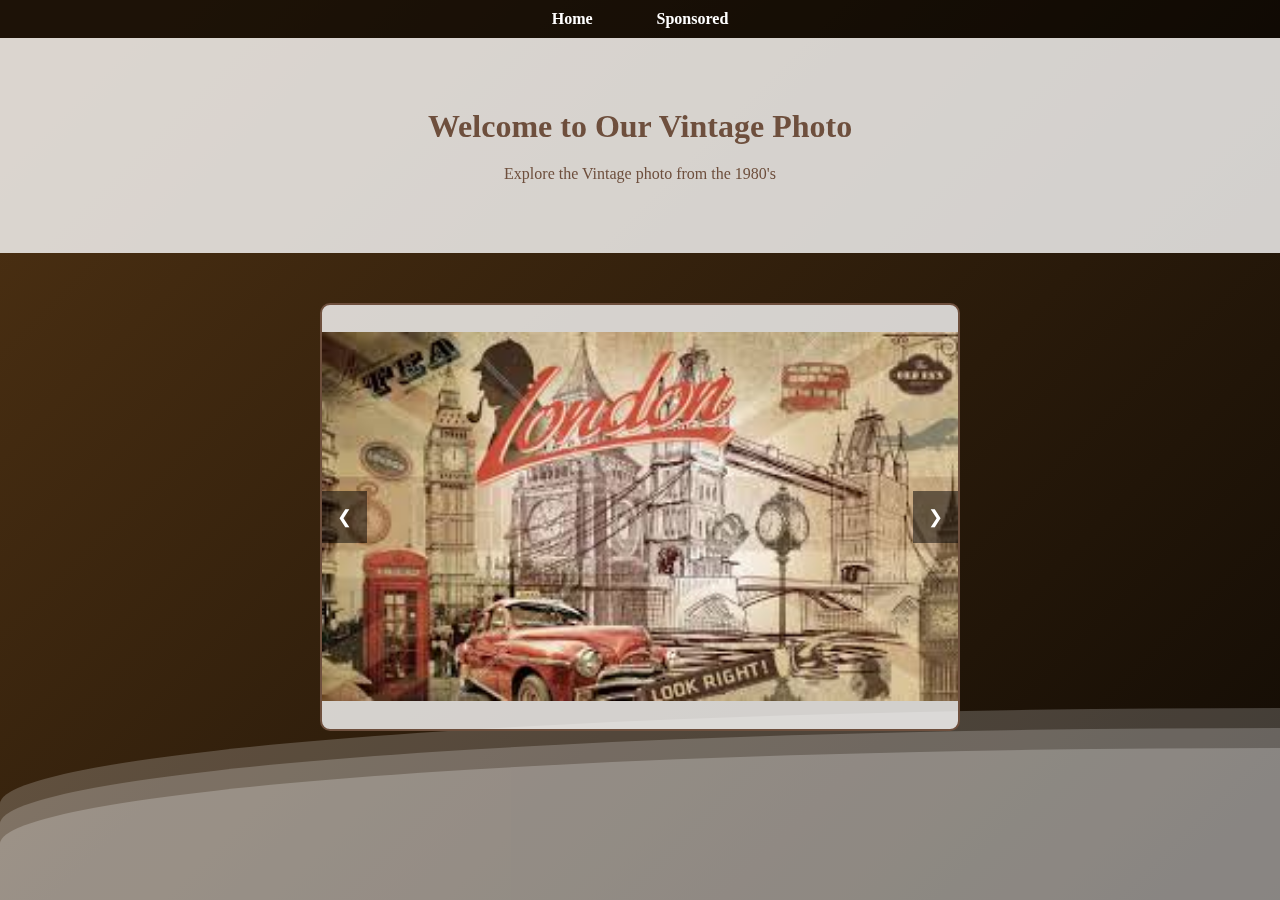
<file: Index.Html>
<!DOCTYPE html>
<html lang="en">
<head>
    <meta charset="UTF-8">
    <meta name="viewport" content="width=device-width, initial-scale=1.0">
    <title>Vintage Design with Video Background</title>
    <link rel="stylesheet" href="Style.css">

</head>
<body>

    <div>
        <div class="wave"></div>
        <div class="wave"></div>
        <div class="wave"></div>
     </div>

    <div class="navbar vintage">
        <a href="Index.Html">Home</a>
        <a href="Spons.Html">Sponsored</a>
    </div>

    <div class="content vintage">
        <h1>Welcome to Our Vintage Photo</h1>
        <p>Explore the Vintage photo from the 1980's</p>
    </div>

    <div class="carousel-container vintage">
        <div class="carousel-slides">

            <div class="carousel-slide">
                <img src="Images/images (1).jpg" alt="Slide 1">
            </div>

            <div class="carousel-slide">
                <img src="Images/saddasdasddsa.webp" alt="Slide 2">
            </div>

            <div class="carousel-slide">
                <img src="Images/17-vintage.preview.jpg" alt="Slide 3">
            </div>
        </div>
        <button class="prev" onclick="moveSlide(-1)">&#10094;</button>
        <button class="next" onclick="moveSlide(1)">&#10095;</button>
    </div>

    <script>
        let currentSlide = 0;
        const slides = document.querySelectorAll('.carousel-slide');
        const totalSlides = slides.length;

        function showSlide(index) {
            if (index >= totalSlides) {
                currentSlide = 0;
            } else if (index < 0) {
                currentSlide = totalSlides - 1;
            } else {
                currentSlide = index;
            }
            const slideWidth = slides[0].offsetWidth;
            document.querySelector('.carousel-slides').style.transform = `translateX(-${slideWidth * currentSlide}px)`;
        }

        function moveSlide(step) {
            showSlide(currentSlide + step);
        }

        setInterval(() => {
            moveSlide(1);
        }, 3000);
    </script>

</body>
</html>
</file>
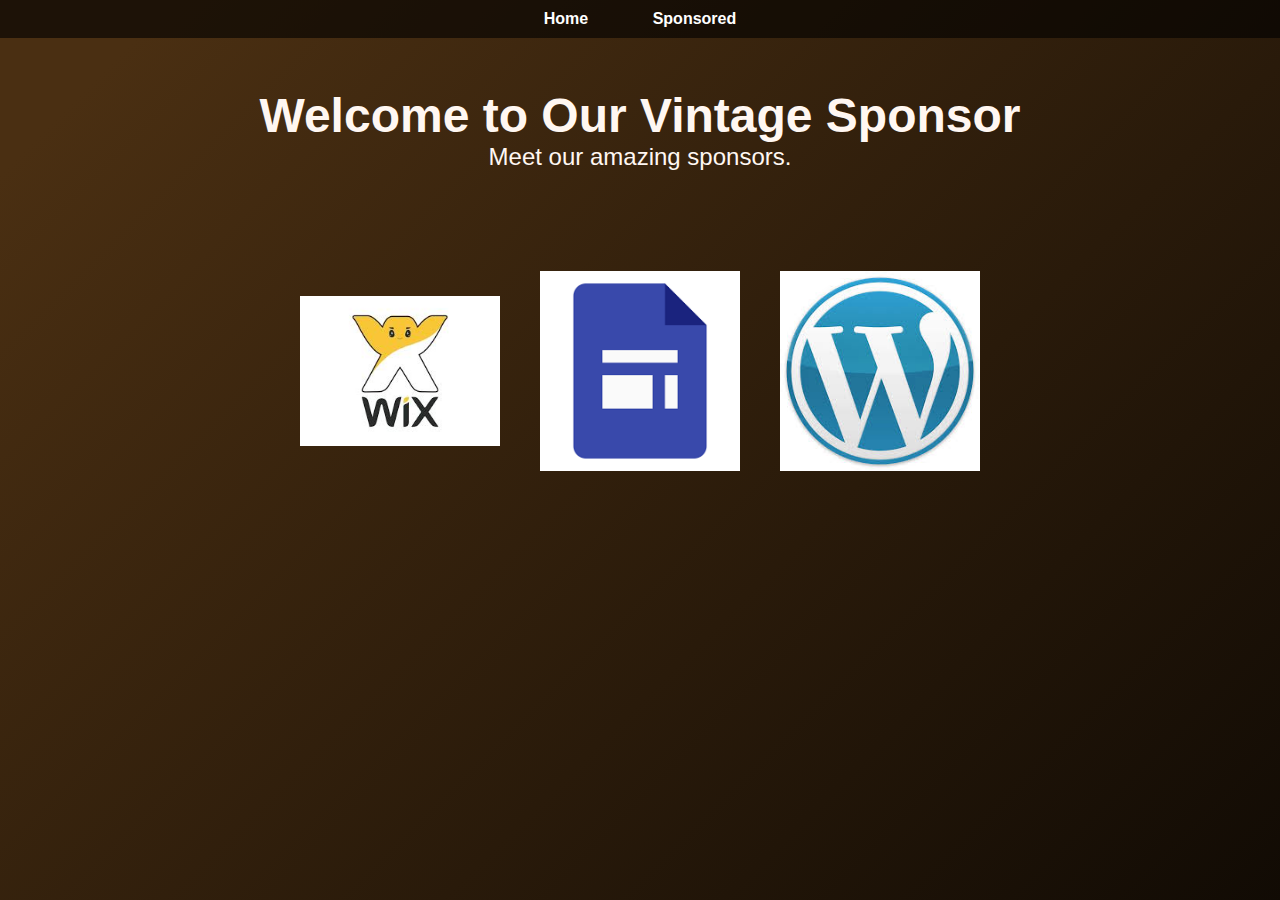
<file: Spons.Html>
<!DOCTYPE html>
<html lang="en">
<head>
    <meta charset="UTF-8">
    <meta name="viewport" content="width=device-width, initial-scale=1.0">
    <title>Sponsor Showcase</title>
    <link rel="stylesheet" href="Style2.css">
</head>
<body>

    <div class="navbar vintage">
        <a href="Index.html">Home</a>
        <a href="Spons.html">Sponsored</a>
    </div>

    <div class="content vintage">
        <h1>Welcome to Our Vintage Sponsor</h1>
        <p>Meet our amazing sponsors.</p>
    </div>

    <div class="sponsor-container">
        <a href="https://gonzales2786.wixsite.com/echoesinmetal" target="_blank">
            <img src="Images/images.jfif" alt="Wix Sponsor" class="sponsor-logo">
        </a>
        <a href="https://sites.google.com/bene.edu.ph/gonzales12femtech?usp=sharing" target="_blank">
            <img src="Images/googel site.png" alt="Google Sponsor" class="sponsor-logo">
        </a>
        <a href="https://kendricklamar08.wordpress.com" target="_blank">
            <img src="Images/word.jfif" alt="Kendrick Lamar" class="sponsor-logo">
        </a>
    </div>

</body>
</html>
</file>
<file: Style.css>
* {
    margin: 0;
    padding: 0;
    box-sizing: border-box;
}

body, html {
    height: 100%;
    font-family: 'Arial', sans-serif;
    
}

.video-background {
    position: absolute;
    top: 0;
    left: 0;
    width: 100%;
    height: 100%;
    object-fit: cover;
    z-index: -1;
}

.vintage {
    background-color: rgba(255, 255, 255, 0.8);
    color: #6e4f3d;
    font-family: 'Georgia', serif;
}

.navbar {
    background-color: rgba(0, 0, 0, 0.6);
    padding: 10px;
    text-align: center;
}

.navbar a {
    color: white;
    text-decoration: none;
    padding: 12px 20px;
    margin: 0 10px;
    font-weight: bold;
}

.navbar a:hover {
    background-color: #803f34;
    border-radius: 5px;
}

.carousel-container {
    position: relative;
    max-width: 50%;
    margin: 50px auto;
    overflow: hidden;
    border: 2px solid #6e4f3d;
    border-radius: 10px;
}

.carousel-slides {
    display: flex;
    transition: transform 0.5s ease;
}

.carousel-slide {
    min-width: 100%;
    max-width: 100%;
    display: flex;
    justify-content: center;
    align-items: center;
}

.carousel-slide img {
    width: 100%;
    height: auto;
    max-width: 1200px;
    max-height: 500px;
    object-fit: contain;
}

.prev, .next {
    position: absolute;
    top: 50%;
    padding: 15px;
    background-color: rgba(0, 0, 0, 0.5);
    color: white;
    border: none;
    cursor: pointer;
    font-size: 18px;
    z-index: 1;
    transform: translateY(-50%);
}

.prev {
    left: 0;
}

.next {
    right: 0;
}

.content {
    text-align: center;
    padding: 50px 0;
}

h1, p {
    margin: 20px 0;
}

body {
    margin: auto;
    font-family: -apple-system, BlinkMacSystemFont, sans-serif;
    overflow: auto;
    background: linear-gradient(315deg, rgb(85, 59, 13) 3%, rgb(186, 104, 17) 38%, rgb(0, 0, 0) 68%, rgb(74, 47, 18) 98%);
    animation: gradient 15s ease infinite;
    background-size: 400% 400%;
    background-attachment: fixed;
}

@keyframes gradient {
    0% {
        background-position: 0% 0%;
    }
    50% {
        background-position: 100% 100%;
    }
    100% {
        background-position: 0% 0%;
    }
}

.wave {
    background: rgb(255 255 255 / 25%);
    border-radius: 1000% 1000% 0 0;
    position: fixed;
    width: 200%;
    height: 12em;
    animation: wave 10s -3s linear infinite;
    transform: translate3d(0, 0, 0);
    opacity: 0.8;
    bottom: 0;
    left: 0;
    z-index: -1;
}

.wave:nth-of-type(2) {
    bottom: -1.25em;
    animation: wave 18s linear reverse infinite;
    opacity: 0.8;
}

.wave:nth-of-type(3) {
    bottom: -2.5em;
    animation: wave 20s -1s reverse infinite;
    opacity: 0.9;
}

@keyframes wave {
    2% {
        transform: translateX(1);
    }

    25% {
        transform: translateX(-25%);
    }

    50% {
        transform: translateX(-50%);
    }

    75% {
        transform: translateX(-25%);
    }

    100% {
        transform: translateX(1);
    }
}
</file>
<file: Style2.css>
* {
    margin: 0;
    padding: 0;
    box-sizing: border-box;
}

body, html {
    height: 100%;
    font-family: 'Arial', sans-serif;
}

.video-background {
    position: absolute;
    top: 0;
    left: 0;
    width: 100%;
    height: 100%;
    object-fit: cover;
    z-index: -1;
}

.navbar {
    background-color: rgba(0, 0, 0, 0.6);
    padding: 10px;
    text-align: center;
}

.navbar a {
    color: white;
    text-decoration: none;
    padding: 12px 20px;
    margin: 0 10px;
    font-weight: bold;
}

.navbar a:hover {
    background-color: #ff6347;
    border-radius: 5px;
}

.content {
    text-align: center;
    padding: 50px 0;
    color: #fff7f2;
}

.content h1 {
    font-size: 3em;
}

.content p {
    font-size: 1.5em;
}

.sponsor-container {
    display: flex;
    justify-content: center;
    align-items: center;
    gap: 40px;
    margin-top: 50px;
}

.sponsor-logo {
    width: 200px;
    height: auto;
    transition: transform 0.3s ease;
}

.sponsor-logo:hover {
    transform: scale(1.1);
}

body {
    margin: auto;
    font-family: -apple-system, BlinkMacSystemFont, sans-serif;
    overflow: auto;
    background: linear-gradient(315deg, rgb(85, 59, 13) 3%, rgb(186, 104, 17) 38%, rgb(0, 0, 0) 68%, rgb(74, 47, 18) 98%);
    animation: gradient 15s ease infinite;
    background-size: 400% 400%;
    background-attachment: fixed;
}

@keyframes gradient {
    0% {
        background-position: 0% 0%;
    }
    50% {
        background-position: 100% 100%;
    }
    100% {
        background-position: 0% 0%;
    }
}

.wave {
    background: rgb(255 255 255 / 25%);
    border-radius: 1000% 1000% 0 0;
    position: fixed;
    width: 200%;
    height: 12em;
    animation: wave 10s -3s linear infinite;
    transform: translate3d(0, 0, 0);
    opacity: 0.8;
    bottom: 0;
    left: 0;
    z-index: -1;
}

.wave:nth-of-type(2) {
    bottom: -1.25em;
    animation: wave 18s linear reverse infinite;
    opacity: 0.8;
}

.wave:nth-of-type(3) {
    bottom: -2.5em;
    animation: wave 20s -1s reverse infinite;
    opacity: 0.9;
}

@keyframes wave {
    2% {
        transform: translateX(1);
    }

    25% {
        transform: translateX(-25%);
    }

    50% {
        transform: translateX(-50%);
    }

    75% {
        transform: translateX(-25%);
    }

    100% {
        transform: translateX(1);
    }
}
</file>
